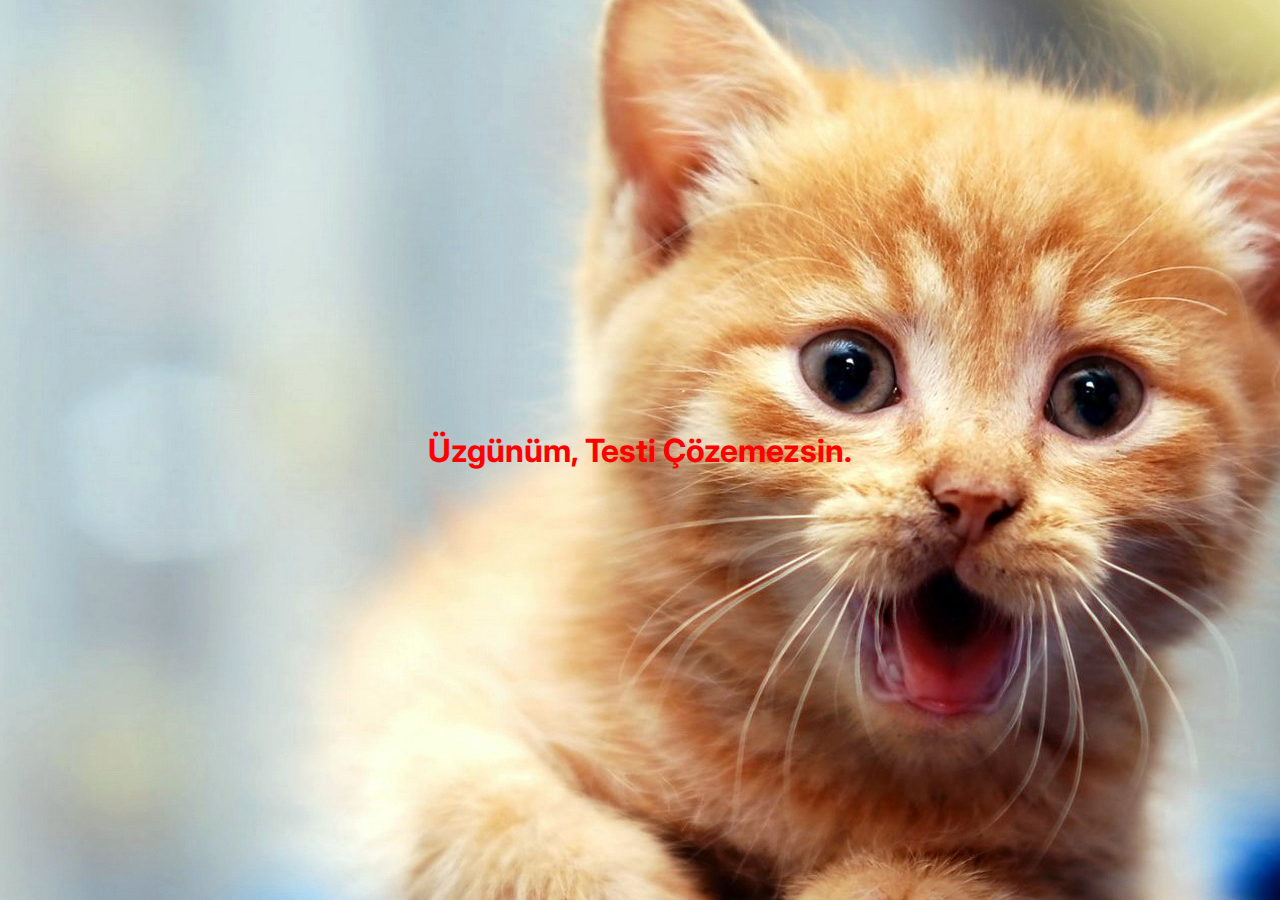
<file: test.html>
<!DOCTYPE html>
<html lang="en">
   <head>
      <meta charset="UTF-8" />
      <meta http-equiv="X-UA-Compatible" content="IE=edge" />
      <meta name="viewport" content="width=device-width, initial-scale=1.0" />
      <title>Document</title>
   </head>
   <body>
      <style>

body {
  background-image: url("sariked3.jpeg");
  background-repeat: no-repeat;
  background-position: center center;
 
  /* İsteğe bağlı olarak background-position ayarlarını yapabilirsiniz */
}

@media (max-width: 1000px) {
  /* Ekran boyutu 768 pikselden küçük olan cihazlar için stil kuralları */
  body {
   align-items: center;
   text-align: center;
    background-size:1000px;
    /* Arka plan resmini daha küçük bir boyutta göstermek için */
  }
}
        
      </style>
      <h1 style="text-align: center; color: red; ">
         Üzgünüm, Testi Çözemezsin.
      </h1>

      <link rel="stylesheet" href="style.css">
   </body>
</html>
</file>
<file: style.css>
/* visit fonts.google.com for text fonts */
@import url("https://fonts.googleapis.com/css2?family=Inter:wght@200;300;400;500&display=swap");

* {
   padding: 0;
   margin: 0;
   box-sizing: border-box;
   font-family: "inter", sans-serif;
}
body {
   background-color: #0f172a;
   min-height: 100vh;
   display: grid;
   place-items: center;
}
#container {
   border-radius: 30px;
   width: 400px;
   max-height: 630px;
   border: 1px solid #ffffff20;
   overflow: hidden;
   background-color: #1e293b;
   color: #d7dade;
}
.header {
   text-align: center;
   background-color: #1e293b;
   height: 100px;
   display: grid;
   place-items: center;
   font-size: 25px;
   color: #f9d126;
   font-weight: bold;
   text-shadow: 1px 1px 2px #1b2135ff;
   border-bottom: 1px solid #ffffff20;
}
ol {
   padding: 10px 15px 10px 40px;
}
li {
   font-size: 14px;
   margin: 5px 0;
}
#start-quiz-wrapper {
   display: flex;
   justify-content: center;
   align-items: center;
}
button {
   background-color: #f9d126;
   border: none;
   outline: none;
   border-radius: 10px;
   margin: 10px 0 20px 0;
   cursor: pointer;
   font-weight: 600;
   font-size: 13px;
   color: #1e293b;
   padding: 15px 20px;
}
button:hover {
   background-color: #e9be0e;
}

.content {
   padding: 10px 30px;
   max-height: 400px;
   overflow: auto;
}
.question {
   color: #ccdae7;
   font-size: 15px;
   font-weight: 500;
   padding: 5px 3px;
}

.option,
.result-option {
   min-height: 40px;
   border-radius: 10px;
   background-color: #0f172a;
   display: flex;
   align-items: center;
   padding: 0 20px;
   font-size: 13px;
   cursor: pointer;
   color: #ccdae7;
   margin: 8px 0;
   font-weight: 500;
   position: relative;
}
.option span,
.result-option span {
   position: absolute;
   right: 15px;
   border-radius: 5px;
   font-size: 11px;
   font-weight: bold;
   background-color: #e9be0e;
   color: #1e293b;
   padding: 5px;
}

.option:hover {
   background-color: #e9be0e;
   color: #1e293b;
}

.footer {
   display: flex;
   justify-content: space-between;
   flex-direction: row;
   align-items: center;
   margin: 15px 0;
}
.correct {
   background-color: #1bd027;
   color: #1e293b;
}
.correct span {
   background: #1e293b;
   color: #1bd027;
}

.wrong {
   background-color: #e73030;
   color: #1e293b;
}

.wrong span {
   background: #1e293b;
   color: #e73030;
}

#timer {
   padding: 15px 5px;
   /* background-color: #ccdae7; */
   display: grid;
   place-items: center;
   border-radius: 5px;
   color: #0f172a;
   font-size: 13px;
   font-weight: 500;
   margin: 10px 0 20px 0;
   color: #e9be0e;
   font-weight: bold;
}
.time-over {
   color: #e73030 !important;
}

/* result page */

#trophy {
   font-size: 100px;
   text-align: center;
   margin: 40px 0;
}
#score {
   text-align: center;
   font-size: 14px;
}
#score b {
   color: #e9be0e;
   font-size: 25px;
}
.result-score {
   margin-top: 5px;
}
#result-footer {
   display: flex;
   justify-content: center;
   margin: 30px 0;
}
#result-footer button {
   margin: 0 10px;
}

#detailed-result {
   background: transparent;
   color: #e9be0e;
   border: 1px solid #e9be0e;
}
#detailed-result:hover {
   background: #e9be0e;
   color: #0f172a;
}

.transparent {
   width: 600px;
   height: 400px;
   position: fixed;
   top: 0;
   left: 0;
   width: 100%;
   height: 100%;
   background-image: url("./images/quizapp2.webp");
   background-repeat: no-repeat;
   background-position: center;
   background-size: cover;
   opacity: 0.5;
   z-index: -1;
}

#modal {
   position: absolute;
   z-index: 99;
   inset: 0;
   background-color: rgba(0, 0, 0, 0.5);
   justify-content: center;
   align-items: center;

   display: none;
}

#modal.show {
   display: flex;
}
#modal .inner {
   background-color: #fff;
   padding: 20px;
   display: flex;
   flex-direction: column;
   gap: 20px;
}
#modal .inner div {
   display: flex;
   align-items: center;
   justify-content: end;
   gap: 10px;
}
#modal .inner p {
   display: inline-block;
   max-width: 600px;
}
</file>
